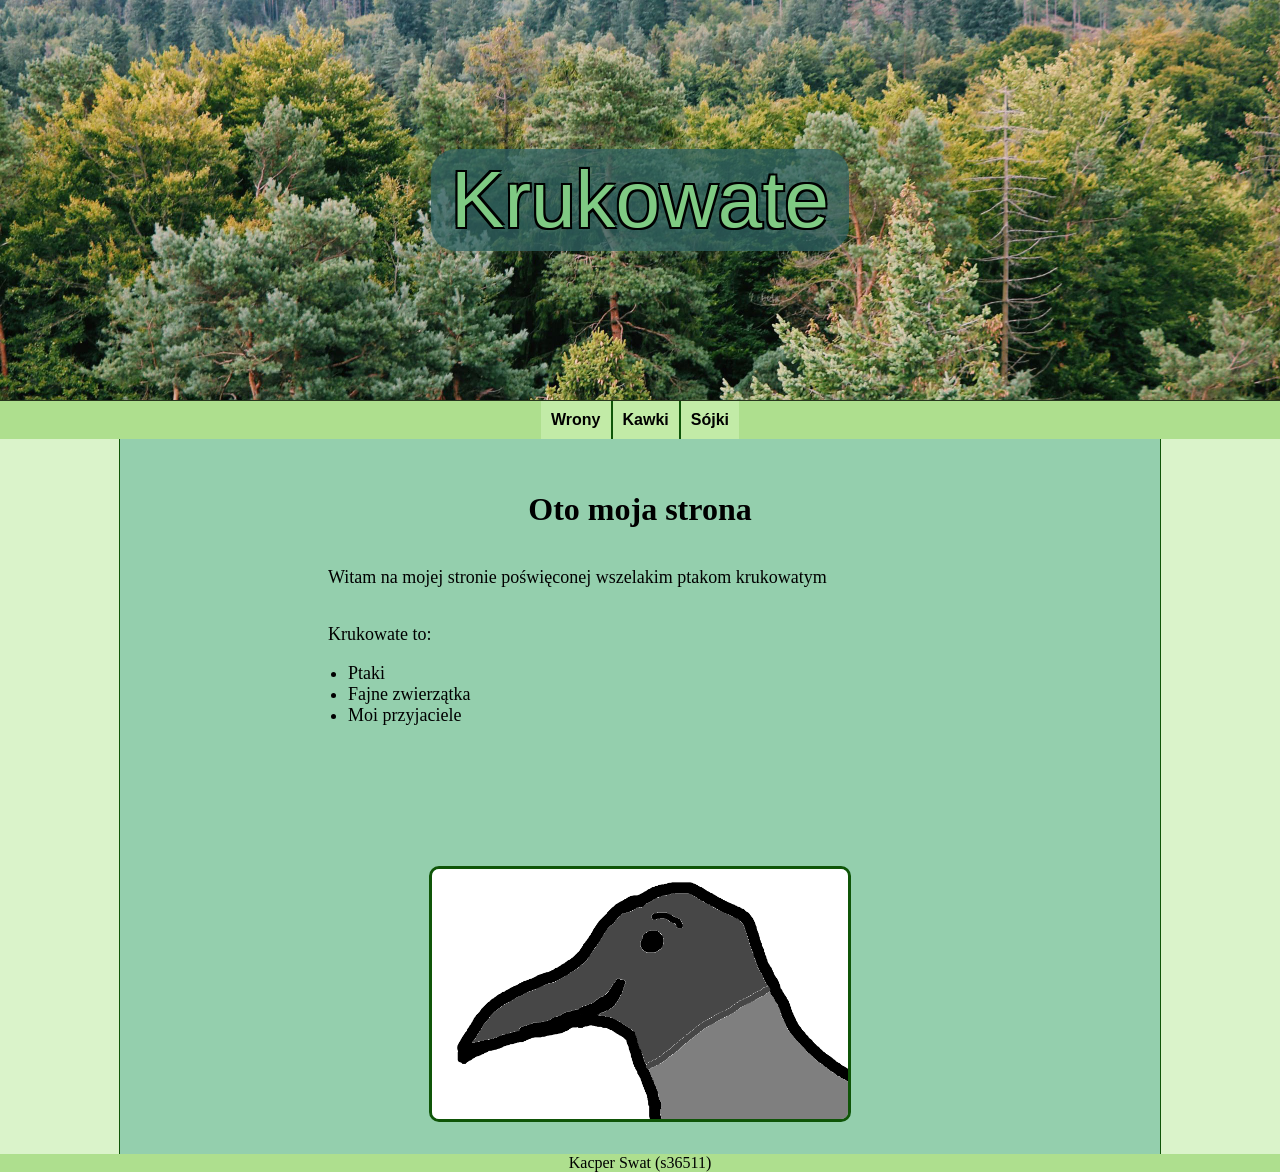
<file: index.html>
<!DOCTYPE html>
<html lang="en">
<head>
    <meta charset="UTF-8">
    <title>Strona główna</title>
    <link rel="stylesheet" href="MojeStyle.css">
</head>

<body>

    <header>
        <div class="lasIMG"> <a href="index.html" class="index_link"> Krukowate </a> </div>
        <div class="menu">
            <a href="podstrona1.html" class="button_ale_link_menu">Wrony</a>
            <a href="podstrona2.html" class="button_ale_link_menu">Kawki</a>
            <a href="podstrona3.html" class="button_ale_link_menu_koniec">Sójki</a>
        </div>
    </header>

    <div class="srodek">
        <div class="content">
            <h1>Oto moja strona</h1>
            <p class="tekst_special">Witam na mojej stronie poświęconej wszelakim ptakom krukowatym</p>
            <p class="tekst_special">Krukowate to:</p>
            <ul>
                <li>Ptaki</li>
                <li>Fajne zwierzątka</li>
                <li>Moi przyjaciele</li>
            </ul>
             <img src="Images/Ptok.png" alt="MSPaint my beloved" class="obrazki_galeria">
        </div>
    </div>

    <footer>
        Kacper Swat (s36511)
    </footer>

</body>
</file>
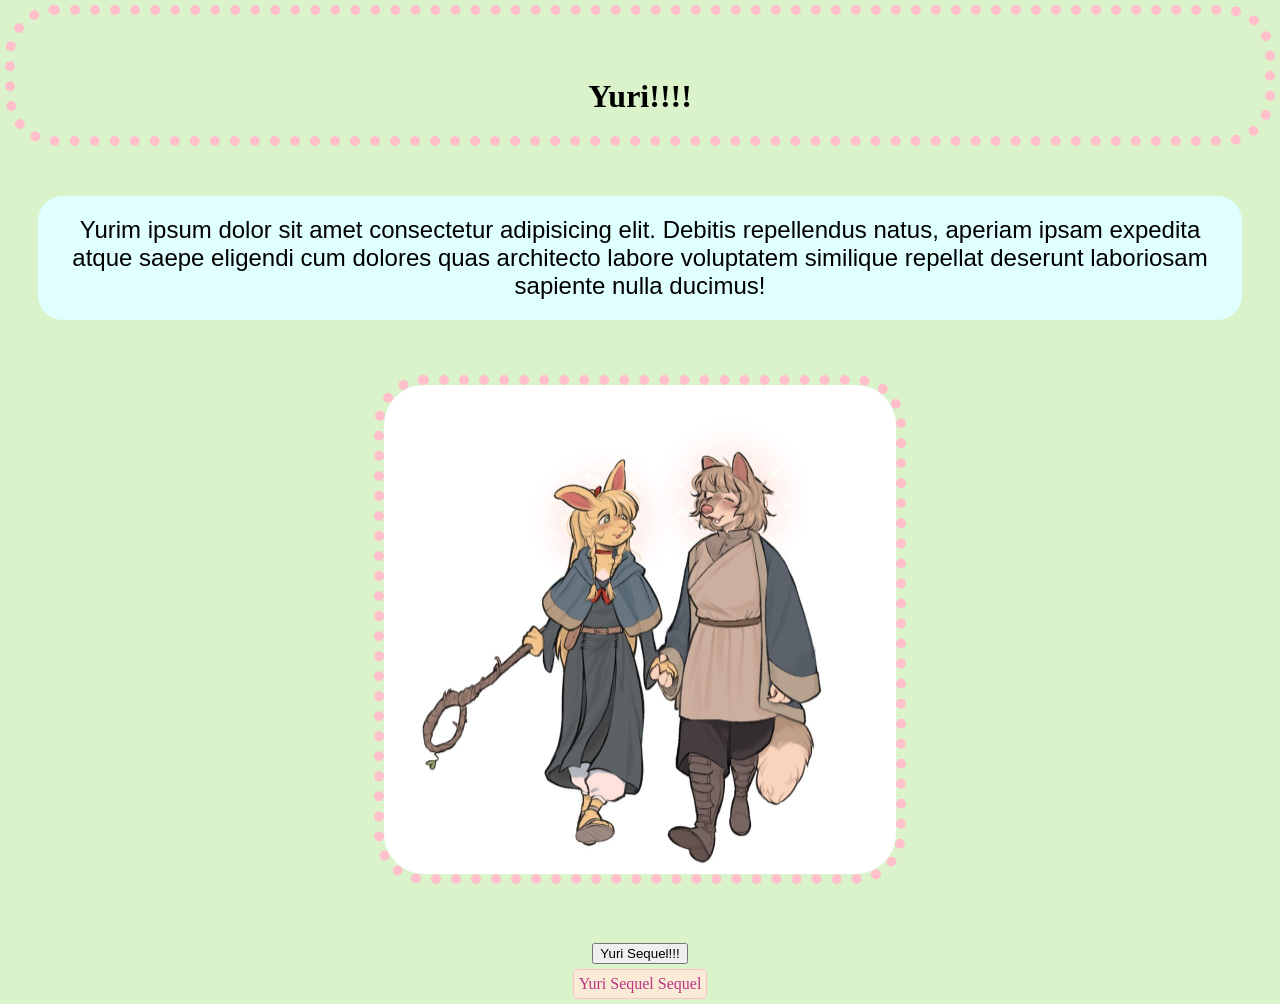
<file: ukryta_podstrona.html>
<!DOCTYPE html>
<html lang="en">
<head>
    <meta charset="UTF-8">
    <title>Document</title>
    <link rel="stylesheet" href="MojeStyle.css">
</head>

<body style="margin: 0px;">
    <header class="yur">
        <h1>
            Yuri!!!!
        </h1>
    </header>

    <p class="yurimpsum"> Yurim ipsum dolor sit amet consectetur adipisicing elit. Debitis repellendus natus, aperiam ipsam expedita atque saepe eligendi cum dolores quas architecto labore voluptatem similique repellat deserunt laboriosam sapiente nulla ducimus! </p>

    <div style="text-align: center;">
        <img  src="Images/Farcille.jpg" alt="by CABY" class="obraz_ramka">
        <div style="margin-top: 50px;"></div>
        <button onclick="location.href='podstrona.html'">Yuri Sequel!!!</button>
        <br>
        <a href="podstrona.html" class="button_ale_link"> Yuri Sequel Sequel</a>
    </div>
</body>
</html>
</file>
<file: MojeStyle.css>
body {
    margin: 0%;
    background-color: #daf3ca;
}

.lasIMG {
    display: flex;
    align-items: center;
    justify-content: center;
    width: 100%;
    height: 400px;
    background-image: url('Images/las_tlo.jpg');
    background-size: cover;
    
}

.index_link {
    color:rgb(127, 202, 131);
    background-color: #326464c0;
    border-radius: 25px;
    padding: 5px 20px 5px 20px;
    text-shadow:
    -2px -2px 0 #000,
    2px -2px 0 #000,
    -2px 2px 0 #000,
    2px 2px 0 #000;
    font-size: 5em;
    font-family: Arial;
    text-decoration: none;
}

.menu {
    display: flex;
    justify-content: center;
    background-color: #aedf8e;
    padding: 0%;
    border-top: 1px solid rgb(39, 54, 30);
}

.button_ale_link_menu {
    display: inline-block;
    border-right: 2px solid rgb(15, 85, 8);
    padding: 10px;
    margin: 0%;
    background-color: #c2eba7;
    color: rgb(0, 0, 0);
    font-family:'Trebuchet MS', sans-serif;
    font-weight: bold;
    text-decoration: none;
    transition-duration: 0.2s;
}

.button_ale_link_menu_koniec {
    display: inline-block;
    padding: 10px;
    margin: 0%;
    background-color: #c2eba7;
    color: rgb(0, 0, 0);
    font-family:'Trebuchet MS', sans-serif;
    font-weight: bold;
    text-decoration: none;
    transition-duration: 0.2s;
}

.button_ale_link_menu:hover {
    background-color: rgb(235, 255, 227);
    transition-duration: 0.3s;
}

.button_ale_link_menu_koniec:hover {
    background-color: rgb(235, 255, 227);
    transition-duration: 0.3s;
}

.button_klikniety1 {
    display: inline-block;
    border-right: 2px solid rgb(15, 85, 8);
    border-left: 2px solid rgb(15, 85, 8);
    padding: 10px;
    margin: 0%;
    background-color: #5a7e42;
    color: #bee283;
    font-family:'Trebuchet MS', sans-serif;
    font-weight: bold;
    text-decoration: none;
}

.button_klikniety2 {
    display: inline-block;
    border-right: 2px solid rgb(15, 85, 8);
    /* border-left: 2px solid rgb(15, 85, 8); */
    padding: 10px;
    margin: 0%;
    background-color: #5a7e42;
    color: #bee283;
    font-family:'Trebuchet MS', sans-serif;
    font-weight: bold;
    text-decoration: none;
}

.srodek{
    min-height: 70vh;
    display: flex;
    justify-content: center;
}

.content{
    width: 65em;
    background-color: rgb(148, 207, 173);
    border-right: 1px solid rgb(15, 85, 8);
    border-left: 1px solid rgb(15, 85, 8);
    display: flex;
    align-items: center;
    flex-direction: column;
}

h1{
    margin-top: 5%;
    font-family: Georgia, serif;
}

.tekst{
    font-family: Georgia, serif;
    font-weight: 500;
    font-size: large;
    width: 60%;
    text-align: center;
}

.tekst_special{
    font-family: Georgia, serif;
    font-weight: 500;
    font-size: large;
    width: 60%;
}

ul{
    font-family: Georgia, serif;
    font-weight: 500;
    font-size: large;
    width: 60%;
    margin: 0%;
    margin-bottom: 6em;
}

.galeria{
    display: flex;
    flex-wrap: wrap;
    justify-content: center;
    margin-bottom: 5em;
    margin-top: 5em;
    padding-top: 3em;
    border-top: 1px solid rgb(15, 85, 8);
}

.obrazki_galeria{
    width: 40%;
    height: auto;
    margin: 2em;
    border: 3px solid rgb(15, 85, 8);
    border-radius: 10px;
}

footer {
    display: flex;
    justify-content: center;
    background-color: #aedf8e;
}
































































.yur {
    border: 10px dotted pink;
    margin: 5px;
    text-align: center;
    border-radius: 50px;
}

.yurimpsum {
    background-color: lightcyan;
    border-radius: 25px;
    margin: 50px 3%;
    font-size: x-large;
    padding: 20px;
    font-family: 'Fantasy', Copperplate, sans-serif;
    text-align: center;
}

.obraz_ramka {
    border: 10px dotted pink;
    margin: 5px;
    max-width: 100%;
    width: 40%;
    border-radius: 50px;
}

.button_ale_link {
    display: inline-block;
    border: 1px solid pink;
    border-radius: 5px;
    padding: 5px;
    margin: 5px;
    background-color: antiquewhite;
    color: rgb(187, 53, 131);
    text-decoration: none;
    transition-duration: 0.2s;
}

.button_ale_link:hover {
    background-color: rgb(255, 243, 227);
    transition-duration: 0.3s;
}

.flexbox {
    display: flex;
}
</file>
